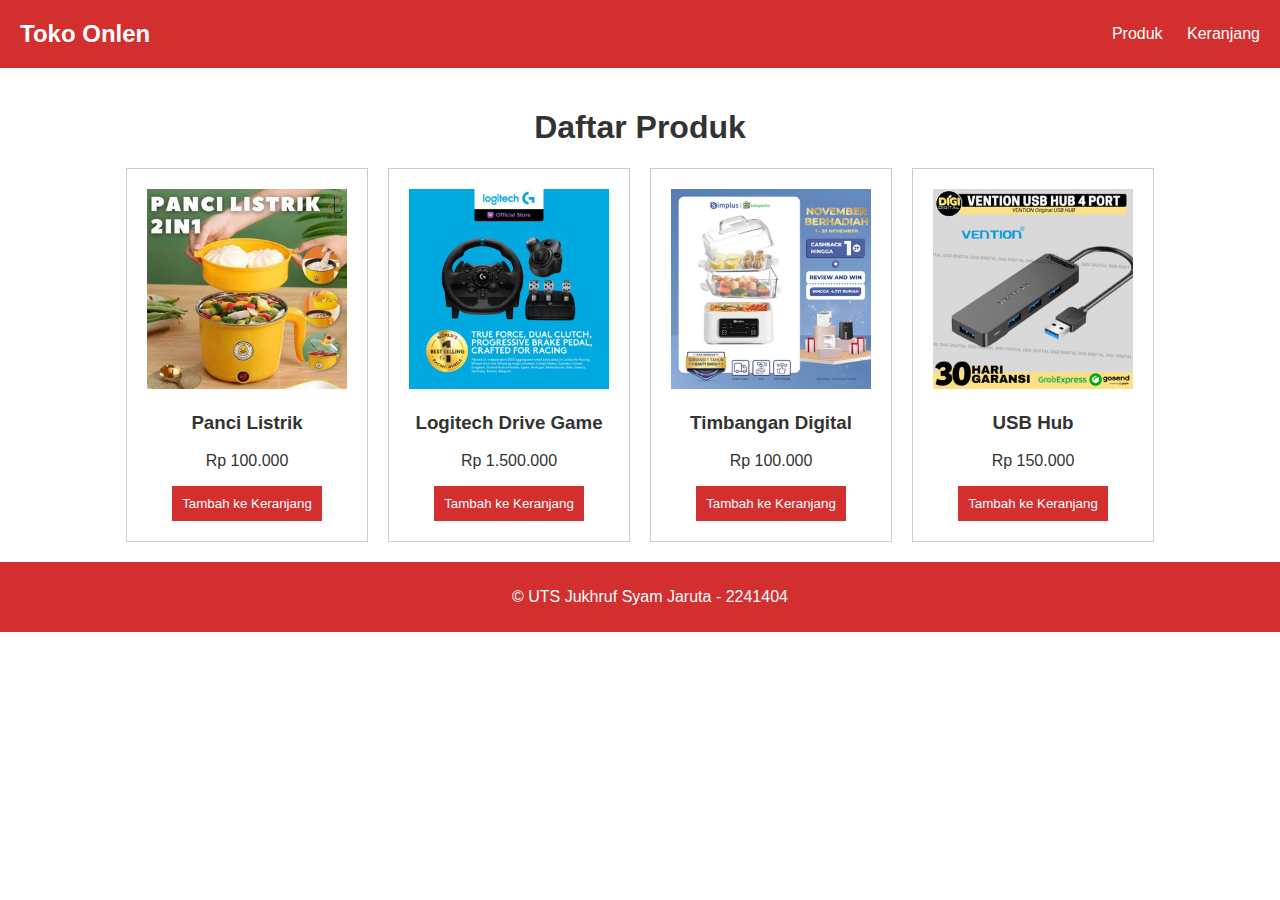
<file: uts/index.html>
<!DOCTYPE html>
<html lang="id">
<head>
    <meta charset="UTF-8">
    <meta name="viewport" content="width=device-width, initial-scale=1.0">
    <title>Daftar Produk</title>
    <link rel="stylesheet" href="style.css">
</head>
<body>
    <header>
        <div class="logo">Toko Onlen</div>
        <nav>
            <a href="index.html">Produk</a>
            <a href="keranjang.html">Keranjang</a>
        </nav>
    </header>
    <main>
        <h1>Daftar Produk</h1>
        <div class="product-list">
            <div class="product">
                <img src="gambar/1.jpg" alt="Panci Listrik">
                <h3>Panci Listrik</h3>
                <p>Rp 100.000</p>
                <button onclick="addToCart('Panci Listrik', 100000)">Tambah ke Keranjang</button>
            </div>
            <div class="product">
                <img src="gambar/2.jpg" alt="Logitech Drive Game">
                <h3>Logitech Drive Game</h3>
                <p>Rp 1.500.000</p>
                <button onclick="addToCart('Logitech Drive Game', 1500000)">Tambah ke Keranjang</button>
            </div>
            <div class="product">
                <img src="gambar/3.jpg" alt="Timbangan Digital">
                <h3>Timbangan Digital</h3>
                <p>Rp 100.000</p>
                <button onclick="addToCart('Timbangan Digital', 100000)">Tambah ke Keranjang</button>
            </div>
            <div class="product">
                <img src="gambar/4.jpg" alt="USB Hub">
                <h3>USB Hub</h3>
                <p>Rp 150.000</p>
                <button onclick="addToCart('USB Hub', 150000)">Tambah ke Keranjang</button>
            </div>
        </div>
    </main>
    <footer>
        <p>&copy; UTS Jukhruf Syam Jaruta - 2241404</p>
    </footer>

    <script src="script.js"></script>
</body>
</html>
</file>
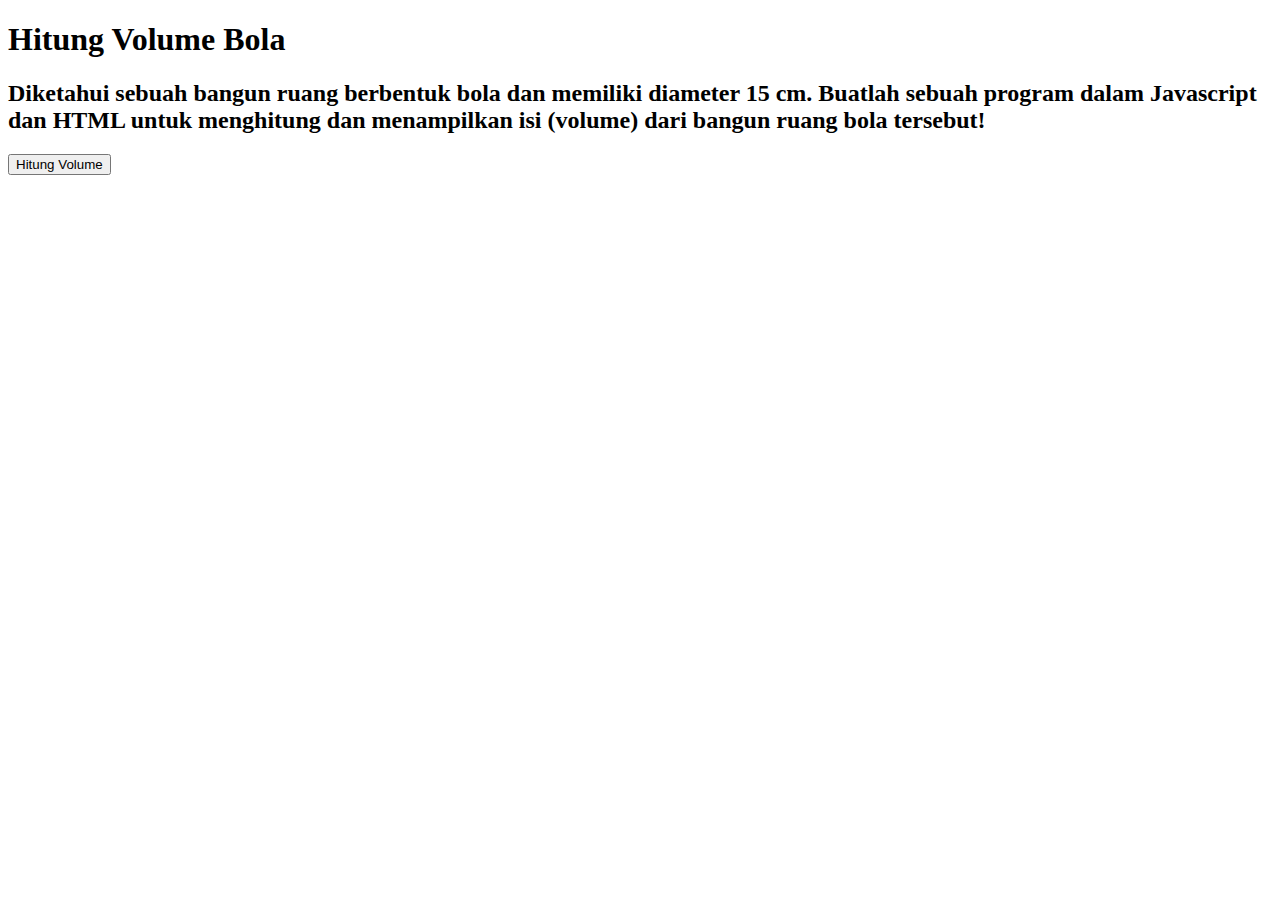
<file: tugas2/Bola.html>
<!DOCTYPE html>
<html>
<head>
    <title>Volume Bola</title>
    <script>
        function hitungVolumeBola() {
            const diameter = 15; // dalam cm
            const jariJari = diameter / 2;
            const volume = (4 / 3) * Math.PI * Math.pow(jariJari, 3);
            document.getElementById("hasilVolumeBola").innerHTML = "Volume bola: " + volume.toFixed(2) + " cm³";
        }
    </script>
</head>
<body>
    <h1>Hitung Volume Bola</h1>
    <h2>Diketahui sebuah bangun ruang berbentuk bola dan memiliki diameter 15 cm. Buatlah sebuah program dalam Javascript dan HTML untuk menghitung dan menampilkan isi (volume) dari bangun ruang bola tersebut!</h2>
    <p id="hasilVolumeBola"></p>
    <button onclick="hitungVolumeBola()">Hitung Volume</button>
</body>
</html>
</file>
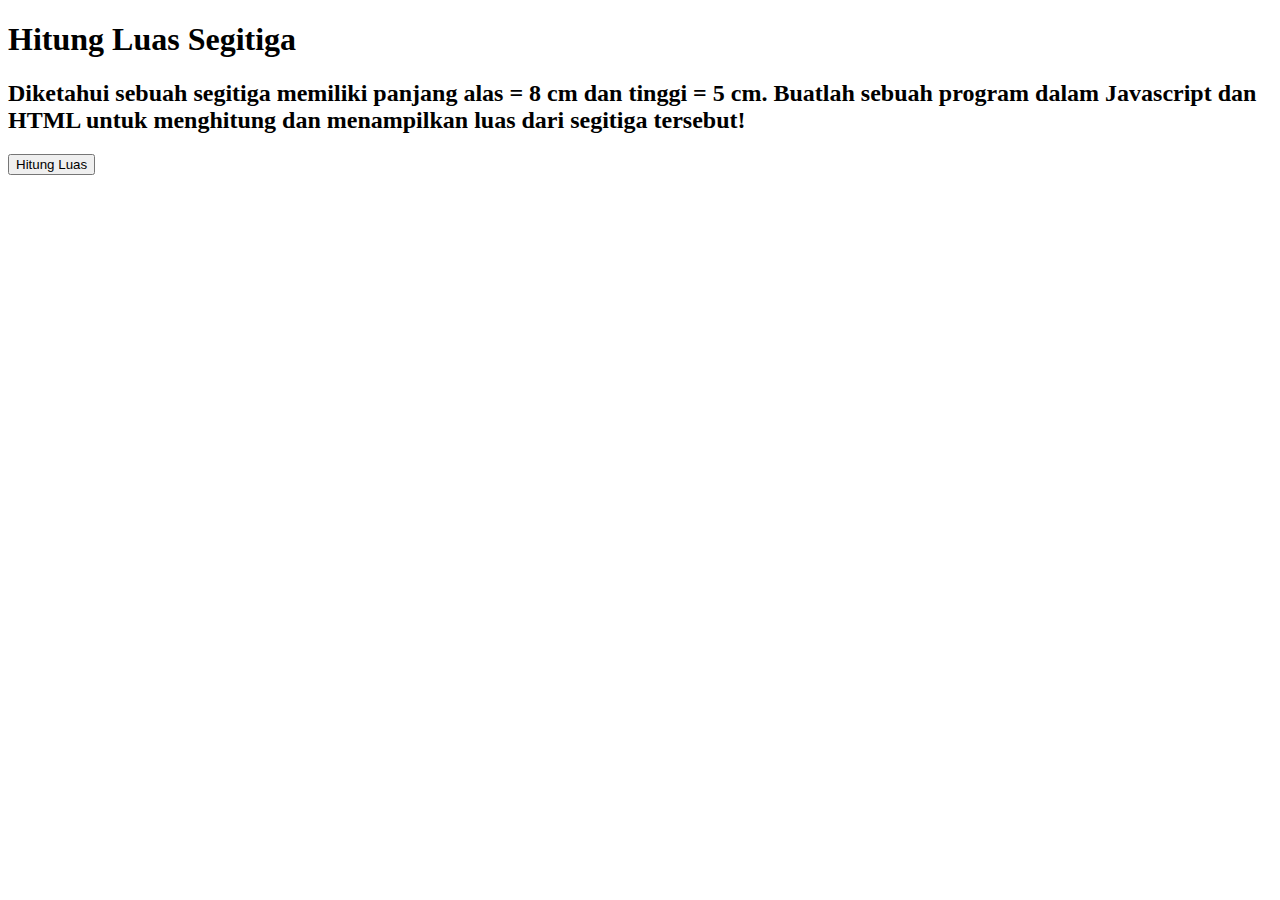
<file: tugas2/Segitiga.html>
<!DOCTYPE html>
<html>
<head>
    <title>Luas Segitiga</title>
    <script>
        function hitungLuasSegitiga() {
            const alas = 8; // dalam cm
            const tinggi = 5; // dalam cm
            const luas = 0.5 * alas * tinggi;
            document.getElementById("hasilLuasSegitiga").innerHTML = "Luas segitiga: " + luas + " cm²";
        }
    </script>
</head>
<body>
    <h1>Hitung Luas Segitiga</h1>
    <h2>Diketahui sebuah segitiga memiliki panjang alas = 8 cm dan tinggi = 5 cm. Buatlah sebuah program dalam Javascript dan HTML untuk menghitung dan menampilkan luas dari segitiga tersebut!</h2>
    <p id="hasilLuasSegitiga"></p>
    <button onclick="hitungLuasSegitiga()">Hitung Luas</button>
</body>
</html>
</file>
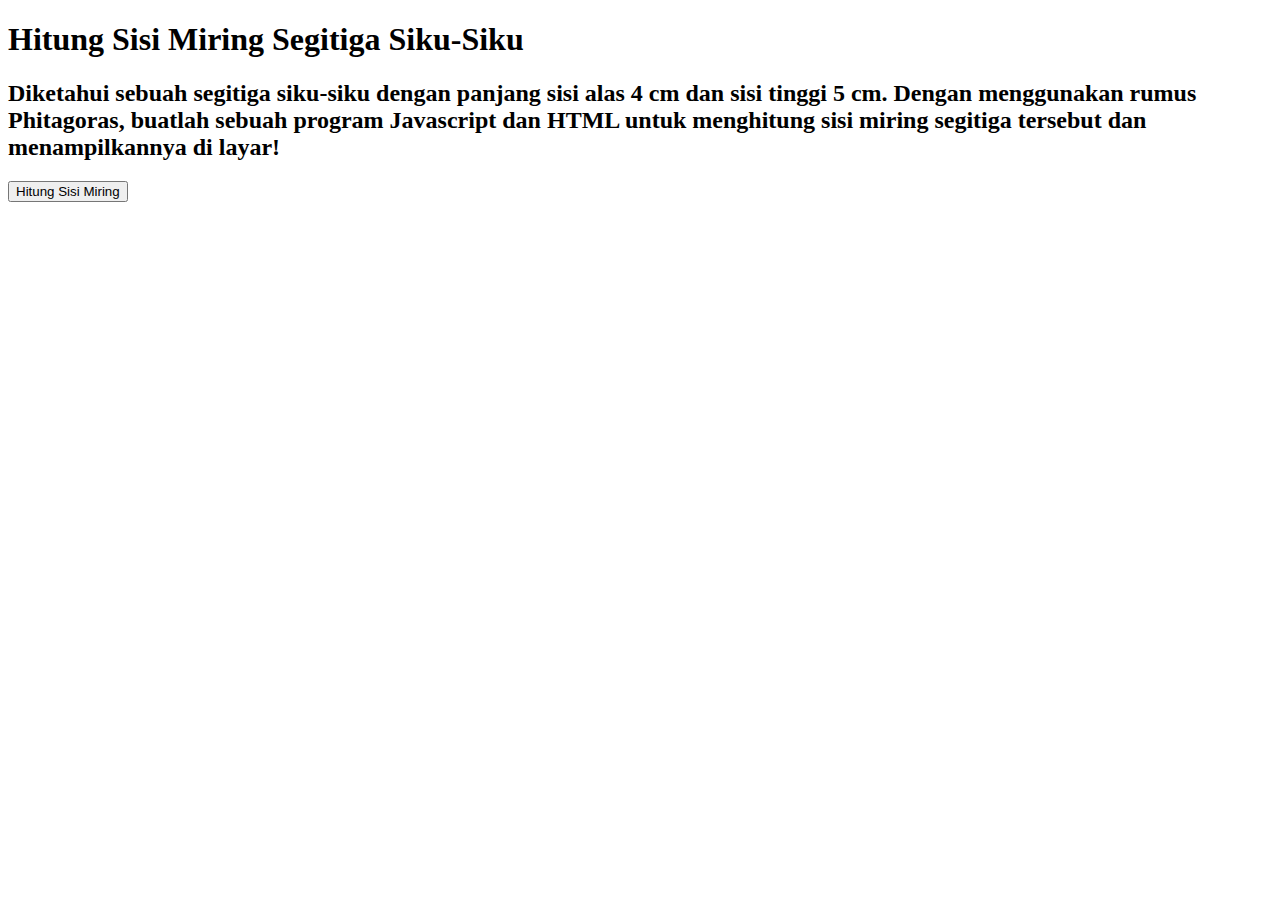
<file: tugas2/Sisimiring.html>
<!DOCTYPE html>
<html>
<head>
    <title>Sisi Miring Segitiga Siku-Siku</title>
    <script>
        function hitungSisiMiring() {
            const alas = 4; // dalam cm
            const tinggi = 5; // dalam cm
            const sisiMiring = Math.sqrt(Math.pow(alas, 2) + Math.pow(tinggi, 2));
            document.getElementById("hasilSisiMiring").innerHTML = "Sisi miring segitiga: " + sisiMiring.toFixed(2) + " cm";
        }
    </script>
</head>
<body>
    <h1>Hitung Sisi Miring Segitiga Siku-Siku</h1>
    <h2>Diketahui sebuah segitiga siku-siku dengan panjang sisi alas 4 cm dan sisi tinggi 5 cm. Dengan menggunakan rumus Phitagoras, buatlah sebuah program Javascript dan HTML untuk menghitung sisi miring segitiga tersebut dan menampilkannya di layar!</h2>
    <p id="hasilSisiMiring"></p>
    <button onclick="hitungSisiMiring()">Hitung Sisi Miring</button>
</body>
</html>
</file>
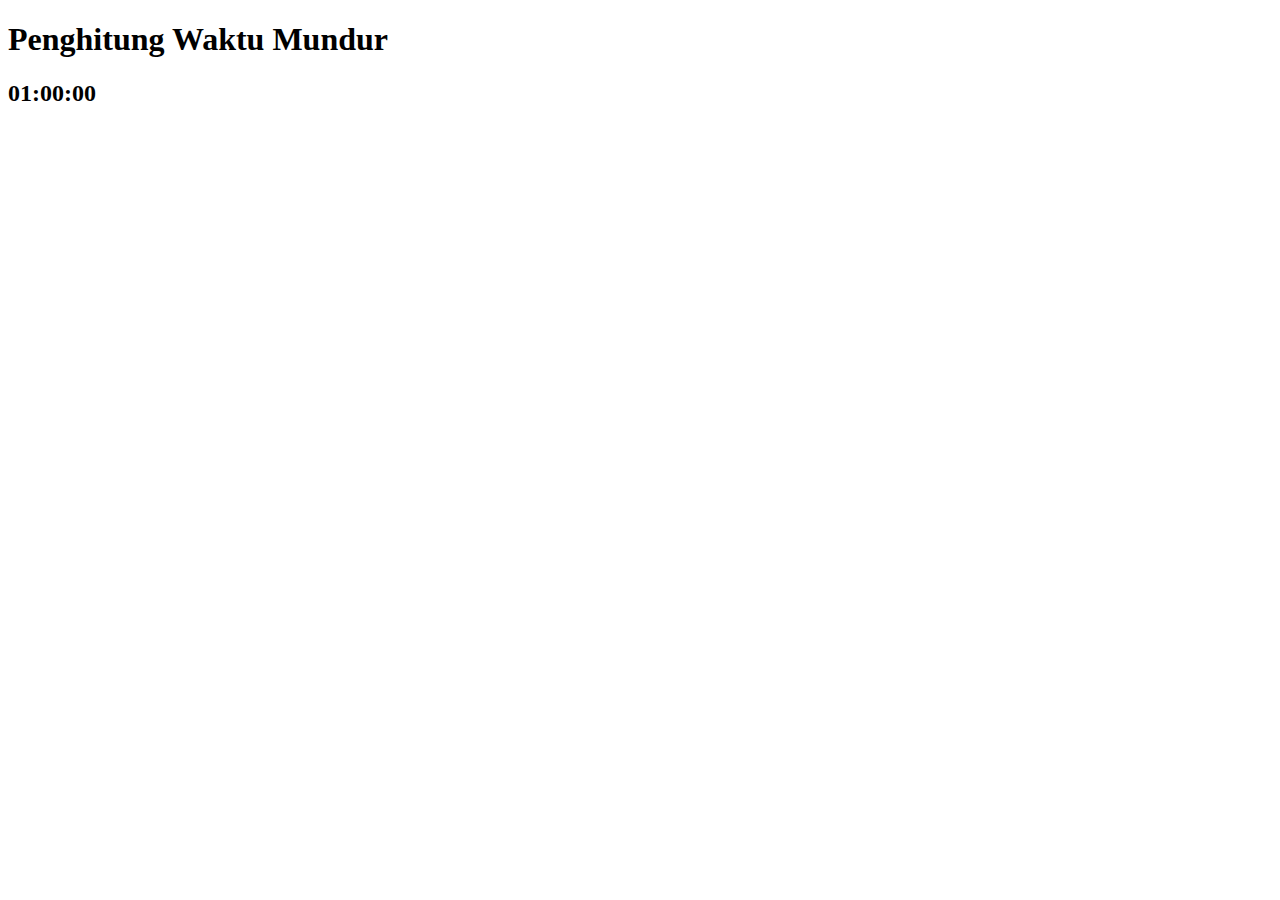
<file: tugas3/counter.html>
<!DOCTYPE html>
<html lang="en">
<head>
    <meta charset="UTF-8">
    <meta name="viewport" content="width=device-width, initial-scale=1.0">
    <title>Penghitung Mundur</title>
</head>
<body>
<h1>Penghitung Waktu Mundur</h1>
<h2 id="penghitung">01:00:00</h2>

<script>
    let waktuTersisa = 3600000;

    function formatWaktu(ms) {
        let detik = Math.floor(ms / 1000) % 60;
        let menit = Math.floor(ms / (1000 * 60)) % 60;
        let jam = Math.floor(ms / (1000 * 60 * 60));

        return `${String(jam).padStart(2, '0')}:${String(menit).padStart(2, '0')}:${String(detik).padStart(2, '0')}`;
    }

    function hitungMundur() {
        for (let i = 0; i <= 3600; i++) {
            setTimeout(function() {
                let sisaWaktu = waktuTersisa - (i * 1000);

                if (sisaWaktu > 0) {
                    document.getElementById("penghitung").innerHTML = formatWaktu(sisaWaktu);
                } else {
                    document.getElementById("penghitung").innerHTML = "penghitung telah berakhir";
                }
            }, i * 1000);
        }
    }

    hitungMundur();
</script>

</body>
</html>
</file>
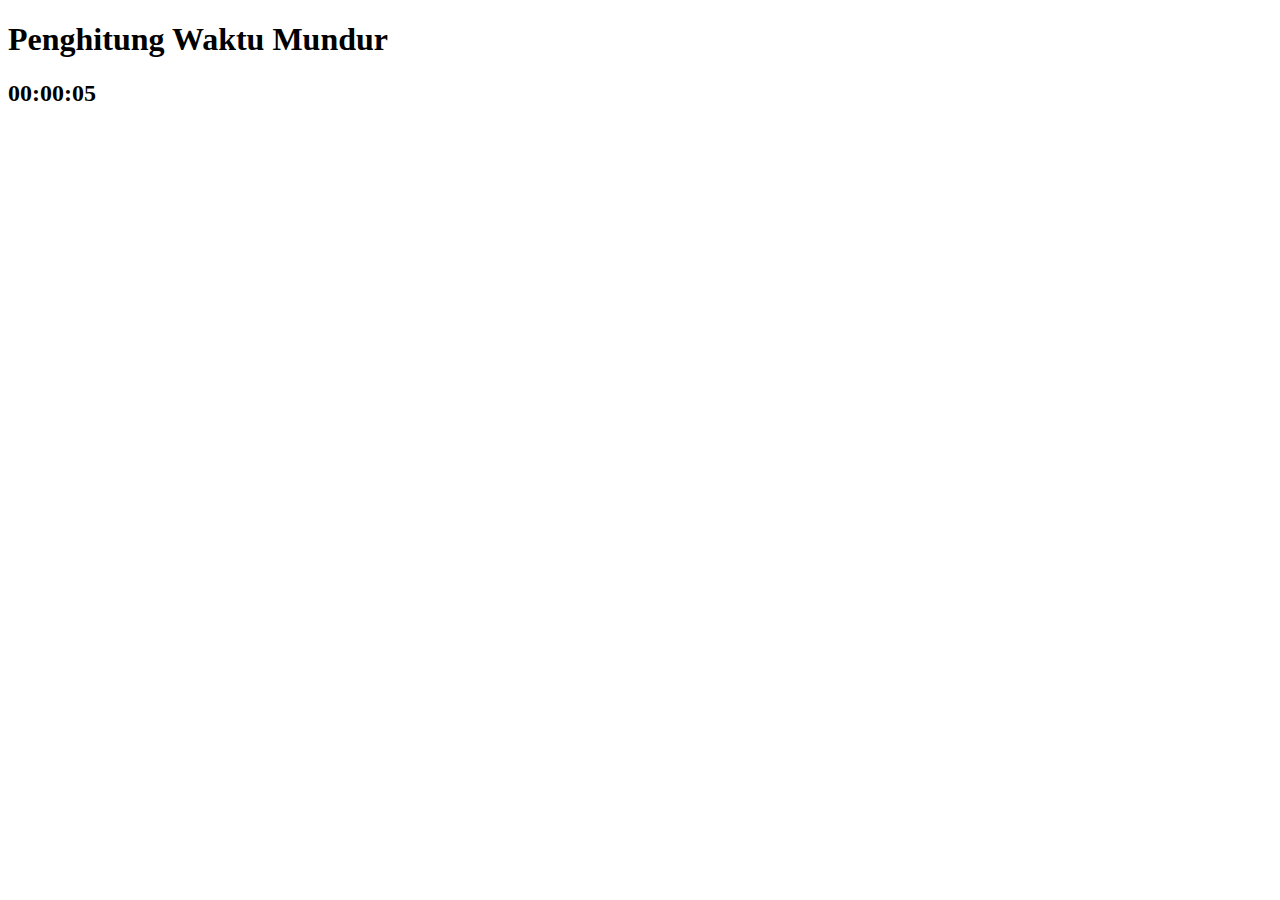
<file: tugas3/counter_5detik.html>
<!DOCTYPE html>
<html lang="en">
<head>
    <meta charset="UTF-8">
    <meta name="viewport" content="width=device-width, initial-scale=1.0">
    <title>Penghitung Mundur 5 Detik</title>
</head>
<body>
<h1>Penghitung Waktu Mundur</h1>
<h2 id="penghitung">00:00:05</h2>

<script>
    let waktuTersisa = 5000;

    function formatWaktu(ms) {
        let detik = Math.floor(ms / 1000) % 60;
        let menit = Math.floor(ms / (1000 * 60)) % 60;
        let jam = Math.floor(ms / (1000 * 60 * 60));

        return `${String(jam).padStart(2, '0')}:${String(menit).padStart(2, '0')}:${String(detik).padStart(2, '0')}`;
    }

    function hitungMundur() {
        for (let i = 0; i <= 5; i++) {
            setTimeout(function() {
                let sisaWaktu = waktuTersisa - (i * 1000);

                if (sisaWaktu > 0) {
                    document.getElementById("penghitung").innerHTML = formatWaktu(sisaWaktu);
                } else {
                    document.getElementById("penghitung").innerHTML = "penghitung telah berakhir";
                }
            }, i * 1000);
        }
    }

    hitungMundur();
</script>

</body>
</html>
</file>
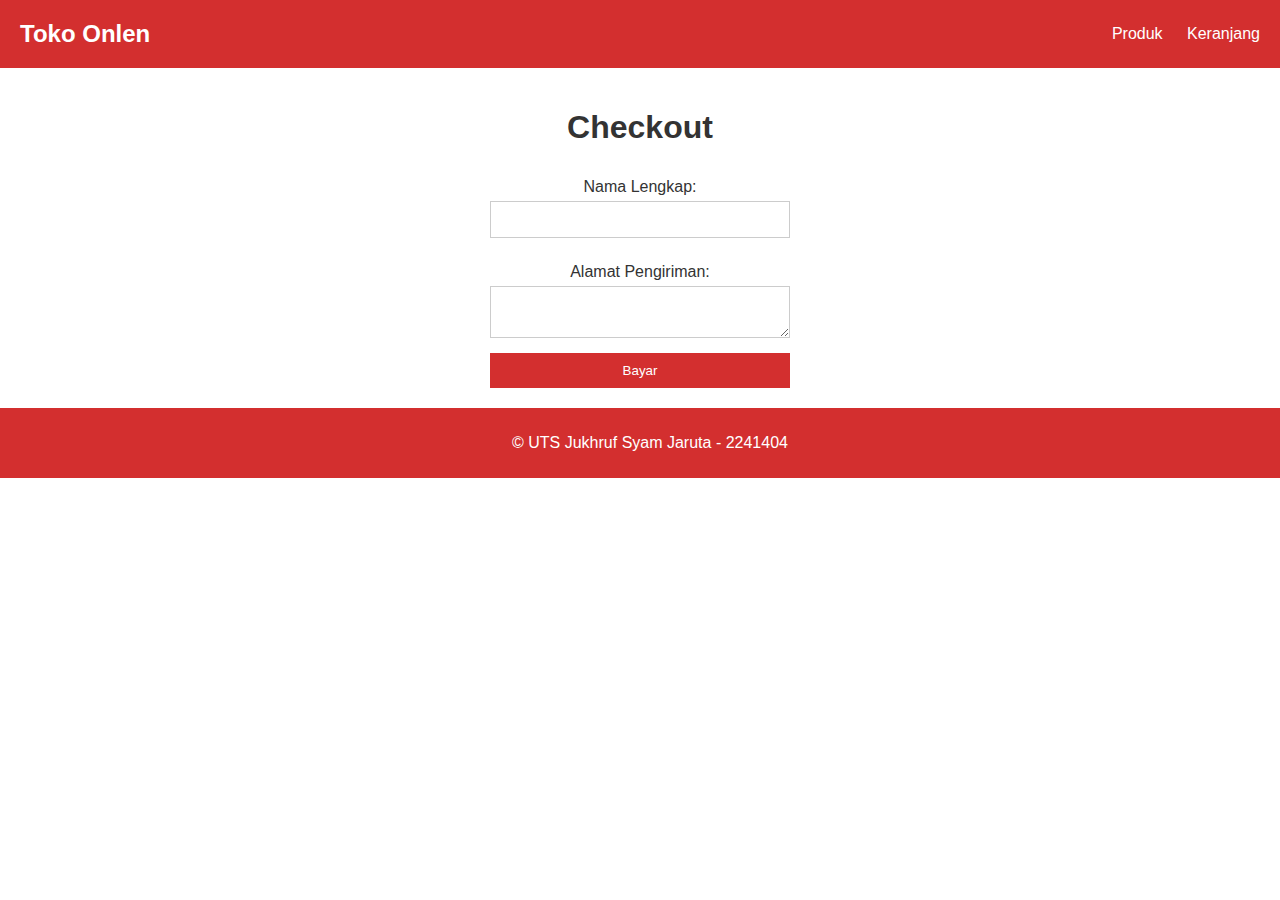
<file: uts/checkout.html>
<!DOCTYPE html>
<html lang="id">
<head>
    <meta charset="UTF-8">
    <meta name="viewport" content="width=device-width, initial-scale=1.0">
    <title>Checkout</title>
    <link rel="stylesheet" href="style.css">
</head>
<body>
    <header>
        <div class="logo">Toko Onlen</div>
        <nav>
            <a href="index.html">Produk</a>
            <a href="keranjang.html">Keranjang</a>
        </nav>
    </header>
    <main>
        <h1>Checkout</h1>
        <form id="checkout-form" onsubmit="processPayment(event)">
            <label for="name">Nama Lengkap:</label>
            <input type="text" id="name" required>
            <label for="address">Alamat Pengiriman:</label>
            <textarea id="address" required></textarea>
            <button type="submit">Bayar</button>
        </form>
    </main>
    
    <!-- Modal untuk pembayaran berhasil -->
    <div id="success-modal" class="modal">
        <div class="modal-content">
            <span class="close" onclick="closeModal()">&times;</span>
            <h2>Pembayaran Berhasil!</h2>
            <p>Terima kasih telah melakukan pembayaran. Pesanan Anda sedang diproses.</p>
        </div>
    </div>

    <footer>
        <p>&copy; UTS Jukhruf Syam Jaruta - 2241404</p>
    </footer>

    <script src="script.js"></script>
</body>
</html>
</file>
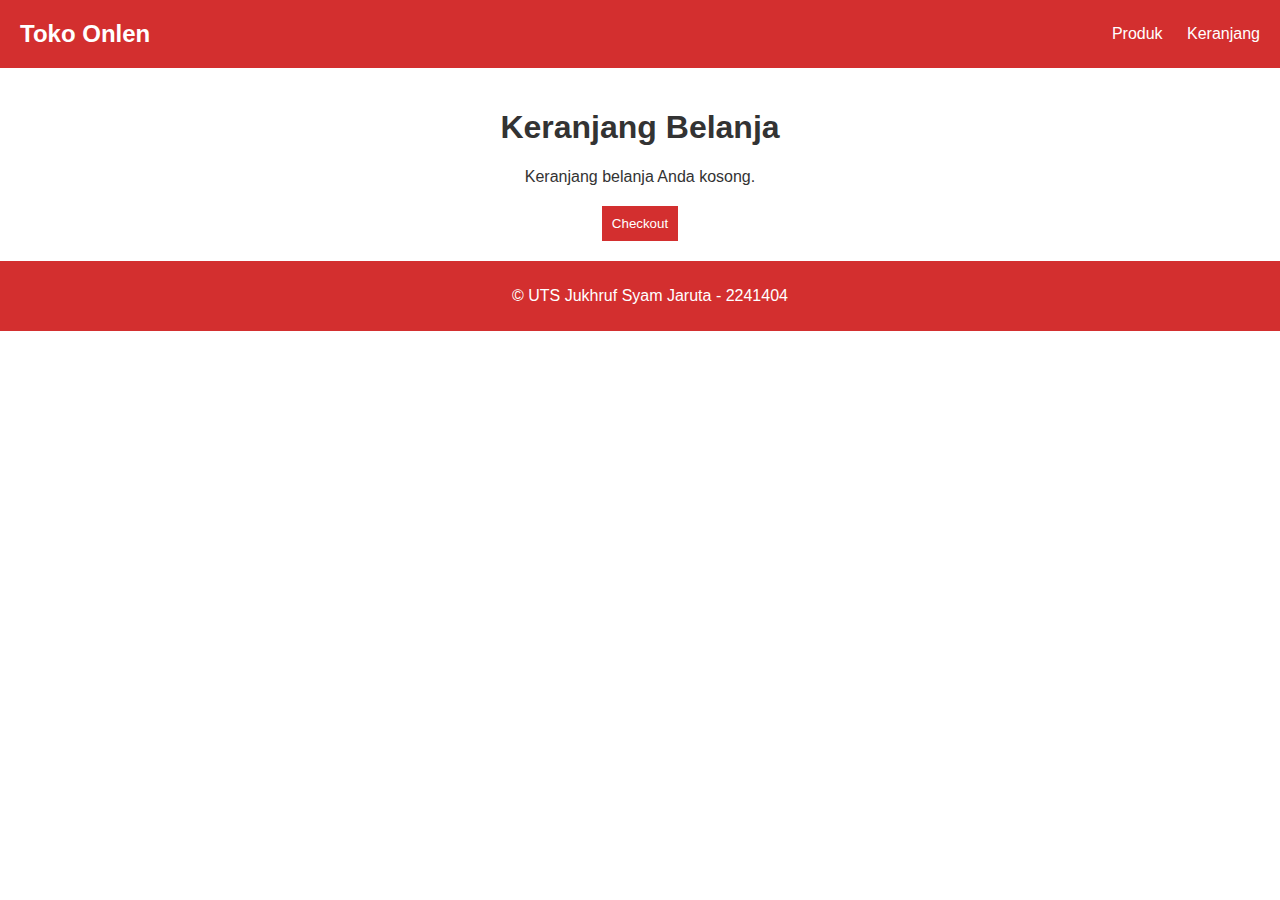
<file: uts/keranjang.html>
<!DOCTYPE html>
<html lang="id">
<head>
    <meta charset="UTF-8">
    <meta name="viewport" content="width=device-width, initial-scale=1.0">
    <title>Keranjang Belanja</title>
    <link rel="stylesheet" href="style.css">
</head>
<body>
    <header>
        <div class="logo">Toko Onlen</div>
        <nav>
            <a href="index.html">Produk</a>
            <a href="keranjang.html">Keranjang</a>
        </nav>
    </header>
    <main>
        <h1>Keranjang Belanja</h1>
        <div id="cart-items"></div>
        <button onclick="checkout()">Checkout</button>
    </main>
    <footer>
        <p>&copy; UTS Jukhruf Syam Jaruta - 2241404</p>
    </footer>

    <script src="script.js"></script>
</body>
</html>
</file>
<file: uts/style.css>
/* Gaya Umum */
body {
    font-family: Arial, sans-serif;
    background-color: #fff;
    color: #333;
    margin: 0;
    padding: 0;
}

/* Header */
header {
    background-color: #d32f2f; /* Merah */
    color: white;
    padding: 20px;
    display: flex;
    justify-content: space-between;
    align-items: center;
}

header .logo {
    font-size: 24px;
    font-weight: bold;
}

header nav a {
    color: white;
    text-decoration: none;
    margin-left: 20px;
}

/* Halaman Produk */
main {
    padding: 20px;
    text-align: center;
}

.product-list {
    display: flex;
    justify-content: center;
    gap: 20px;
}

.product {
    border: 1px solid #ccc;
    padding: 20px;
    text-align: center;
    width: 200px;
}

.product img {
    width: 100%;
    height: auto;
}

.product button {
    background-color: #d32f2f;
    color: white;
    padding: 10px;
    border: none;
    cursor: pointer;
}

.product button:hover {
    background-color: #c62828;
}

/* Keranjang & Checkout */
#cart-items {
    margin-bottom: 20px;
}

#cart-items div {
    padding: 10px;
    border-bottom: 1px solid #ccc;
}

button {
    background-color: #d32f2f;
    color: white;
    padding: 10px;
    border: none;
    cursor: pointer;
}

button:hover {
    background-color: #c62828;
}

/* Form Checkout */
form {
    display: flex;
    flex-direction: column;
    width: 300px;
    margin: 0 auto;
}

form label {
    margin: 10px 0 5px;
}

form input, form textarea {
    padding: 10px;
    margin-bottom: 15px;
    border: 1px solid #ccc;
}

footer {
    text-align: center;
    background-color: #d32f2f;
    color: white;
    padding: 10px;
    position: auto;
    width: 100%;
    bottom: 0;
}

/* Gaya untuk modal */
.modal {
    display: none; /* Secara default, modal tidak ditampilkan */
    position: fixed;
    z-index: 1;
    left: 0;
    top: 0;
    width: 100%;
    height: 100%;
    overflow: auto;
    background-color: rgb(0,0,0); /* Latar belakang gelap */
    background-color: rgba(0,0,0,0.4); /* Transparan */
    padding-top: 60px;
}

.modal-content {
    background-color: #fff;
    margin: 5% auto;
    padding: 20px;
    border: 1px solid #888;
    width: 80%;
    max-width: 400px;
    text-align: center;
}

.close {
    color: #aaa;
    float: right;
    font-size: 28px;
    font-weight: bold;
}

.close:hover,
.close:focus {
    color: black;
    text-decoration: none;
    cursor: pointer;
}
</file>
